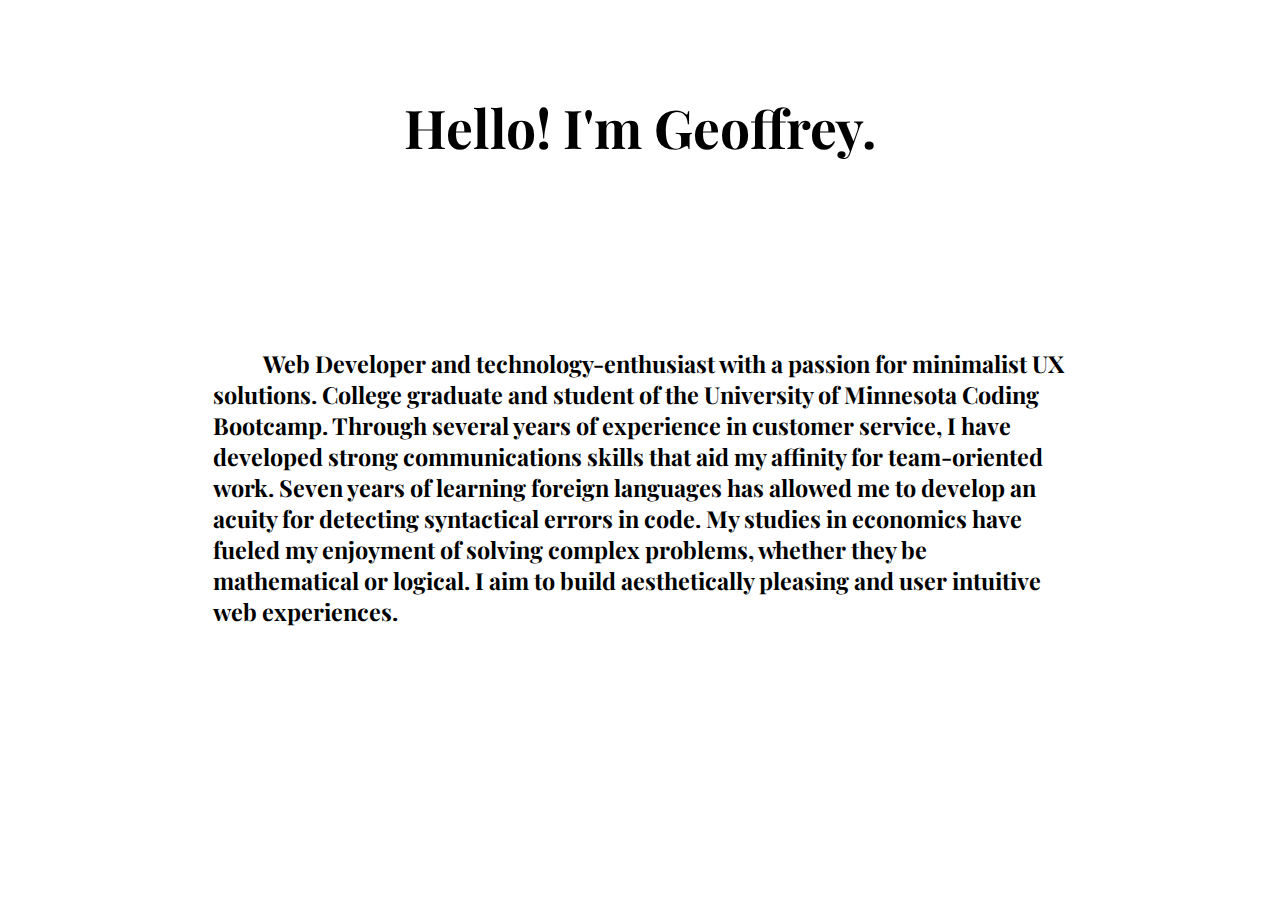
<file: index.html>
<!DOCTYPE html>
<html>
<head>
    <meta charset="utf-8" />
    <meta http-equiv="X-UA-Compatible" content="IE=edge">
    <title>Landing page</title>
    <meta name="viewport" content="width=device-width, initial-scale=1">
    <link rel="stylesheet" type="text/css" media="screen" href="assets/style.css" />
    <link href="https://fonts.googleapis.com/css?family=Playfair+Display" rel="stylesheet">
    <link rel="stylesheet" href="https://use.fontawesome.com/releases/v5.3.1/css/all.css" integrity="sha384-mzrmE5qonljUremFsqc01SB46JvROS7bZs3IO2EmfFsd15uHvIt+Y8vEf7N7fWAU" crossorigin="anonymous">
</head>
<body>
    <!-- Main div -->
    <div class="mainCon">
        <!-- Title div -->
        <div class="header">
            <h1>Hello! I'm Geoffrey.</h1>
        </div>
        
        <!-- Buttons -->
        <ul class="navigation">
            <li><a href="portfolio.html" title="Portfolio"><i class="fas fa-code fa-3x"></i></a></li>
            <li><a href="https://github.com/GeoffreyHanson" target="_blank" title="GitHub"><i class="fab fa-github fa-3x"></i></a></li>            
            <li><a href="index.html" title="About me"><i class="fas fa-user fa-3x"></i></a></li>
            <li><a href="https://www.linkedin.com/in/geoffreykhanson/" target="_blank" title="LinkedIn"><i class="fab fa-linkedin fa-3x"></i></a></li>
            <li><a href="contact.html" title="Contact"><i class="far fa-envelope fa-3x"></i></a></li>
        </ul>
        
        <!-- Mission statement -->
        <div class="missionStatement">
            <h3>Web Developer and technology-enthusiast with a passion for minimalist UX solutions. 
                College graduate and student of the University of Minnesota Coding Bootcamp. 
                Through several years of experience in customer service, I have developed strong communications skills that aid my affinity for team-oriented work. 
                Seven years of learning foreign languages has allowed me to develop an acuity for detecting syntactical errors in code. 
                My studies in economics have fueled my enjoyment of solving complex problems, whether they be mathematical or logical. 
                I aim to build aesthetically pleasing and user intuitive web experiences.
            </h3>
        </div>
    </div>

</body>
</html>
</file>
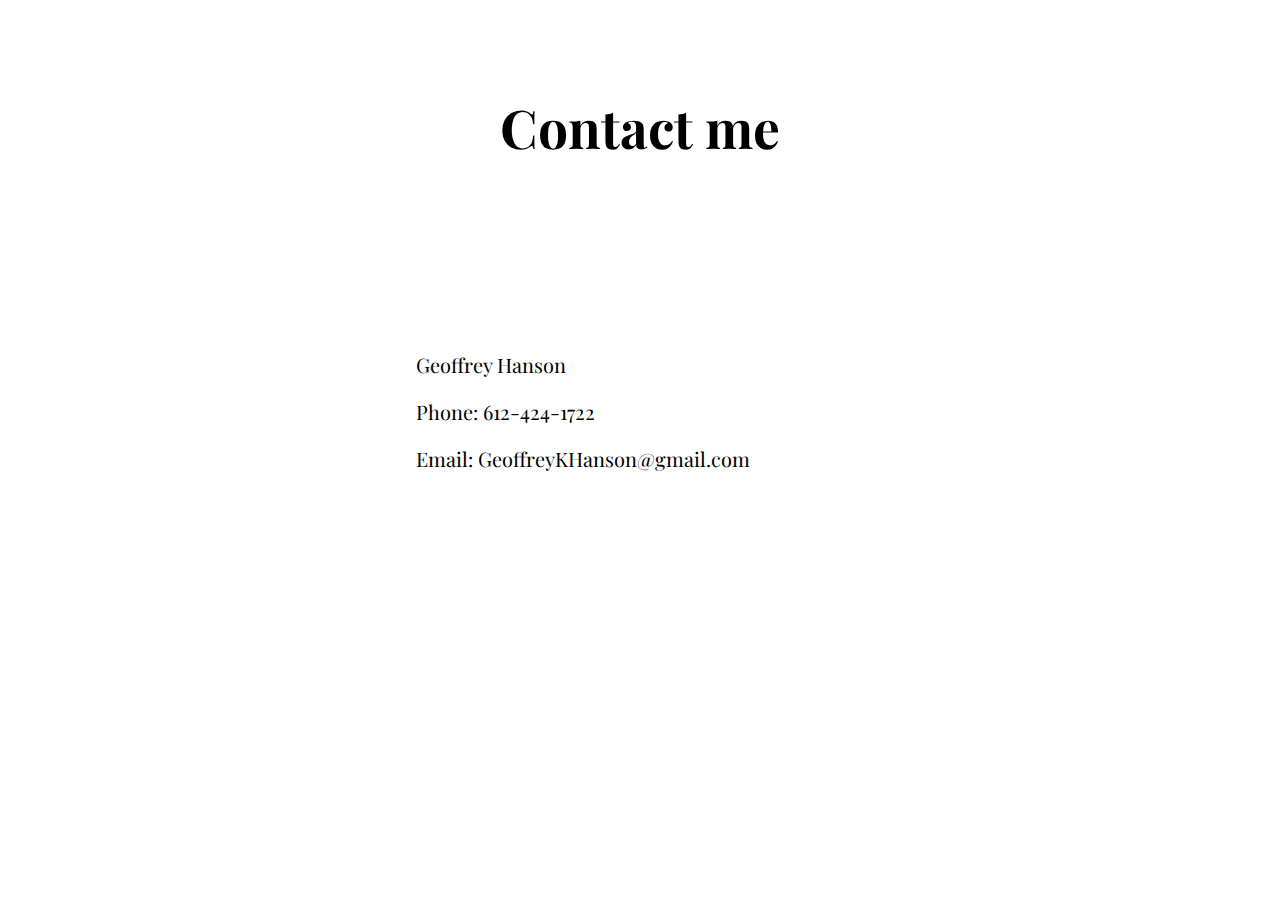
<file: contact.html>
<!DOCTYPE html>
<html>
<head>
    <meta charset="utf-8" />
    <meta http-equiv="X-UA-Compatible" content="IE=edge">
    <title>Contact</title>
    <meta name="viewport" content="width=device-width, initial-scale=1">
    <link rel="stylesheet" type="text/css" media="screen" href="assets/style.css" />
    <link href="https://fonts.googleapis.com/css?family=Playfair+Display" rel="stylesheet">
    <link rel="stylesheet" href="https://use.fontawesome.com/releases/v5.3.1/css/all.css" integrity="sha384-mzrmE5qonljUremFsqc01SB46JvROS7bZs3IO2EmfFsd15uHvIt+Y8vEf7N7fWAU" crossorigin="anonymous">
</head>
<body>
    <!-- Main div -->
    <div class="mainCon">
        <!-- Title div -->
        <div class="header">
            <h1>Contact me</h1>
        </div>
        
        <!-- Buttons -->
        <ul class="navigation">
            <li><a href="portfolio.html" title="Portfolio"><i class="fas fa-code fa-3x"></i></a></li>
            <li><a href="https://github.com/GeoffreyHanson" target="_blank" title="GitHub"><i class="fab fa-github fa-3x"></i></a></li>            
            <li><a href="index.html" title="About me"><i class="fas fa-user fa-3x"></i></a></li>
            <li><a href="https://www.linkedin.com/in/geoffreykhanson/" target="_blank" title="LinkedIn"><i class="fab fa-linkedin fa-3x"></i></a></li>
            <li><a href="contact.html" title="Contact"><i class="far fa-envelope fa-3x"></i></a></li>
        </ul>
        
        <!-- Email Box -->
        <div id="main-container" class="container">
            <section class="main-section">       
              <form id="contact-form">
                <ul>
                  <li>
                    <!-- <label for="name">Name</label>
                    <input type="text" id="name" name="name" required="required"> -->
                    Geoffrey Hanson
                  </li>
                  <li>
                    <!-- <label for="email">Email</label>
                    <input type="email" id="email" name="email" required="required"> -->
                    Phone: 612-424-1722 
                  </li>
                  <li>
                    <!-- <label for="message">Message</label>
                    <textarea id="message" name="message" required="required"></textarea> -->
                    Email: GeoffreyKHanson@gmail.com
                  </li>
                </ul>
                <!-- <input class="submit" type="submit"> -->
              </form>        
            </section>        
          </div>
        
    </div>

</body>
</html>
</file>
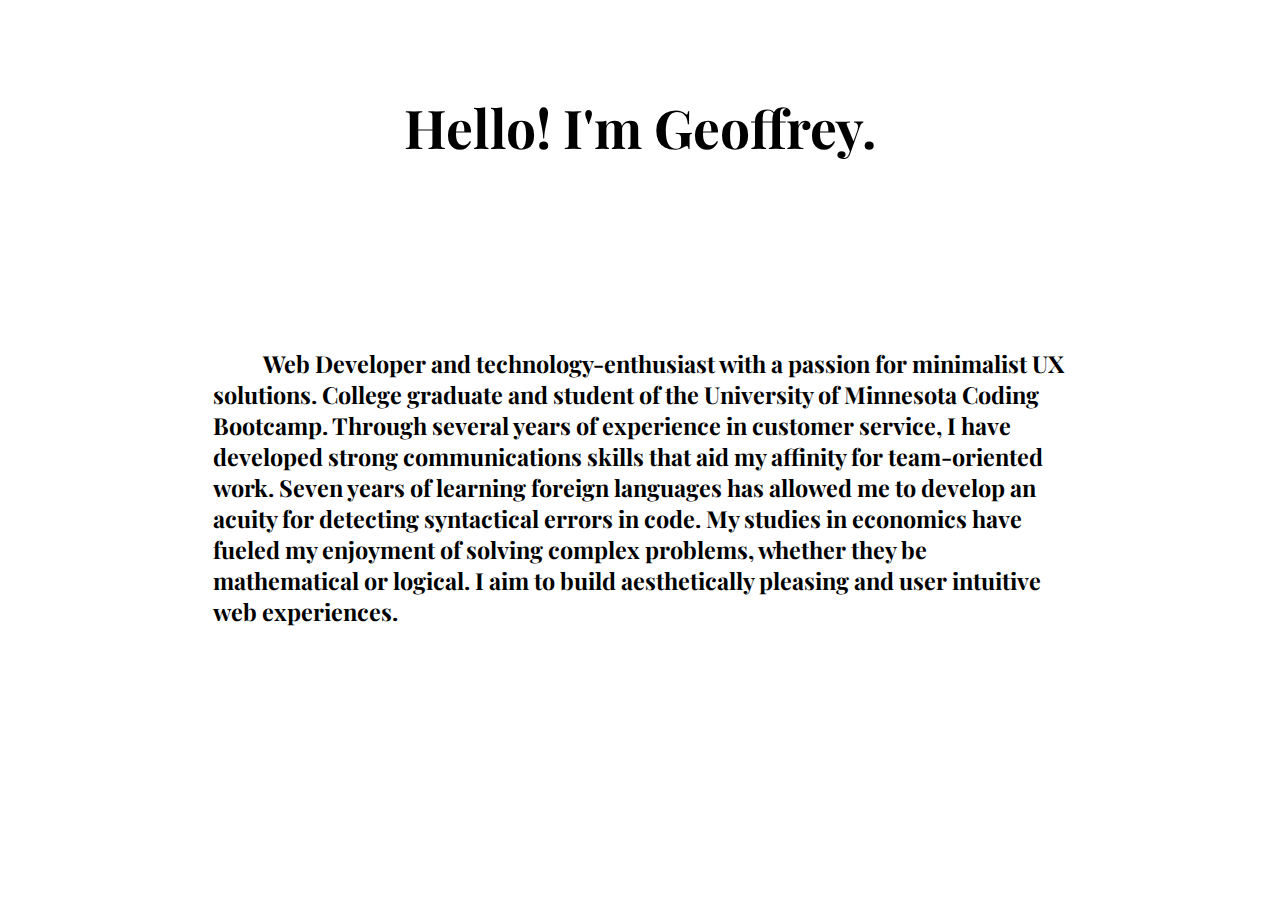
<file: landing.html>
<!DOCTYPE html>
<html>
<head>
    <meta charset="utf-8" />
    <meta http-equiv="X-UA-Compatible" content="IE=edge">
    <title>Landing page</title>
    <meta name="viewport" content="width=device-width, initial-scale=1">
    <link rel="stylesheet" type="text/css" media="screen" href="assets/style.css" />
    <link href="https://fonts.googleapis.com/css?family=Playfair+Display" rel="stylesheet">
    <link rel="stylesheet" href="https://use.fontawesome.com/releases/v5.3.1/css/all.css" integrity="sha384-mzrmE5qonljUremFsqc01SB46JvROS7bZs3IO2EmfFsd15uHvIt+Y8vEf7N7fWAU" crossorigin="anonymous">
</head>
<body>
    <!-- Main div -->
    <div class="mainCon">
        <!-- Title div -->
        <div class="header">
            <h1>Hello! I'm Geoffrey.</h1>
        </div>
        
        <!-- Buttons -->
        <ul class="navigation">
            <li><a href="portfolio.html" title="Portfolio"><i class="fas fa-code fa-3x"></i></a></li>
            <li><a href="https://github.com/GeoffreyHanson" title="GitHub"><i class="fab fa-github fa-3x"></i></a></li>            
            <li><a href="landing.html" title="About me"><i class="fas fa-meh-blank fa-3x"></i></a></li>
            <li><a href="https://www.linkedin.com/in/geoffreykhanson/" title="LinkedIn"><i class="fab fa-linkedin-in fa-3x"></i></a></li>
            <li><a href="contact.html" title="Contact"><i class="fas fa-envelope fa-3x"></i></a></li>
        </ul>
        
        <!-- Mission statement -->
        <div class="missionStatement">
            <h3>Web Developer and technology-enthusiast with a passion for minimalist UX solutions. 
                College graduate and student of the University of Minnesota Coding Bootcamp. 
                Through several years of experience in customer service, I have developed strong communications skills that aid my affinity for team-oriented work. 
                Seven years of learning foreign languages has allowed me to develop an acuity for detecting syntactical errors in code. 
                My studies in economics have fueled my enjoyment of solving complex problems, whether they be mathematical or logical. 
                I aim to build aesthetically pleasing and user intuitive web experiences.
            </h3>
        </div>
    </div>

</body>
</html>
</file>
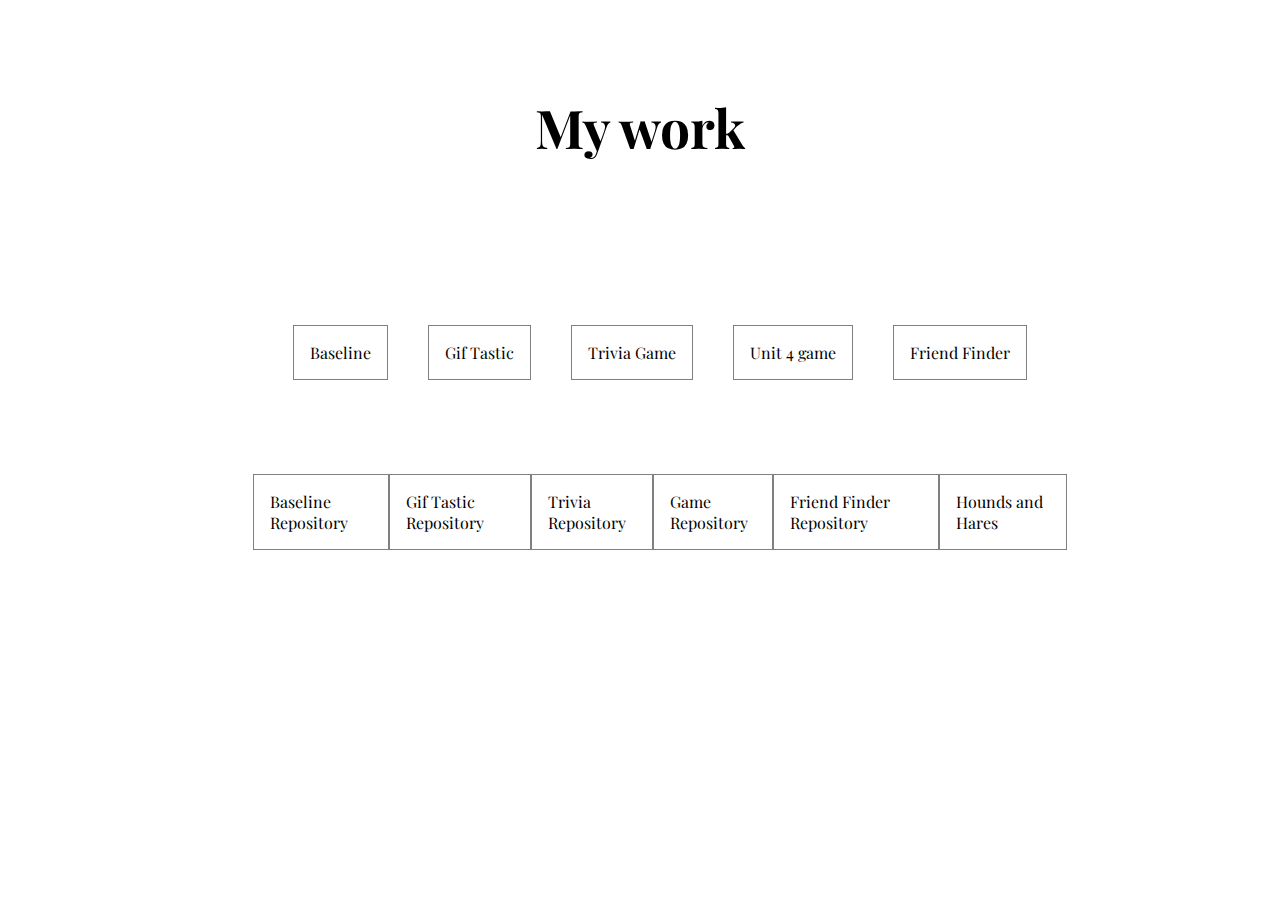
<file: portfolio.html>
<!DOCTYPE html>
<html>
<head>
    <meta charset="utf-8" />
    <meta http-equiv="X-UA-Compatible" content="IE=edge">
    <title>Landing page</title>
    <meta name="viewport" content="width=device-width, initial-scale=1">
    <link rel="stylesheet" type="text/css" media="screen" href="assets/style.css" />
    <link href="https://fonts.googleapis.com/css?family=Playfair+Display" rel="stylesheet">
    <link rel="stylesheet" href="https://use.fontawesome.com/releases/v5.3.1/css/all.css" integrity="sha384-mzrmE5qonljUremFsqc01SB46JvROS7bZs3IO2EmfFsd15uHvIt+Y8vEf7N7fWAU" crossorigin="anonymous">
</head>
<body>
    <!-- Main div -->
    <div class="mainCon">
        <!-- Title div -->
        <div class="header">
            <h1>My work</h1>
        </div>
        
        <!-- Buttons -->
        <ul class="navigation">
            <li><a href="portfolio.html" title="Portfolio"><i class="fas fa-code fa-3x"></i></a></li>
            <li><a href="https://github.com/GeoffreyHanson" target="_blank" title="GitHub"><i class="fab fa-github fa-3x"></i></a></li>            
            <li><a href="index.html" title="About me"><i class="fas fa-user fa-3x"></i></a></li>
            <li><a href="https://www.linkedin.com/in/geoffreykhanson/" target="_blank" title="LinkedIn"><i class="fab fa-linkedin fa-3x"></i></a></li>
            <li><a href="contact.html" title="Contact"><i class="far fa-envelope fa-3x"></i></a></li>
        </ul>
        
        <!-- Work -->
        <div class="work">
            <ul class="navigation">
                <li><a href="https://geoffreyhanson.github.io/Project1/" title="Baseline">Baseline</a></li>
                <li><a href="https://geoffreyhanson.github.io/GifTastic/" title="Gif Tastic">Gif Tastic</a></li>
                <li><a href="https://geoffreyhanson.github.io/TriviaGame/" title="Trivia Game">Trivia Game</a></li>
                <li><a href="https://geoffreyhanson.github.io/unit-4-game/" title="Unit 4 Game">Unit 4 game</a></li>
                <li><a href="https://polar-tor-96758.herokuapp.com/">Friend Finder</a></li>
            </ul>
        </div>

        <!-- GitHub Repositories -->
        <div class="work">
            <ul class="navigation">
                <li><a href="https://github.com/GeoffreyHanson/Project1">Baseline Repository</a></li>
                <li><a href="https://github.com/GeoffreyHanson/GifTastic">Gif Tastic Repository</a></li>
                <li><a href="https://github.com/GeoffreyHanson/TriviaGame">Trivia Repository</a></li>
                <li><a href="https://github.com/GeoffreyHanson/unit-4-game">Game Repository</a></li>
                <li><a href="https://github.com/GeoffreyHanson/FriendFinder">Friend Finder Repository</a></li>
                <li><a href="https://github.com/GeoffreyHanson/project2-2">Hounds and Hares</a></li>
            </ul>
        </div>
    </div>

</body>
</html>
</file>
<file: assets/style.css>
.mainCon {
    display: flex;
    flex-direction: column;
    width: 75%;
    margin: auto; 
}

.mainCon div {
  margin: 5%;
}

.header { 
    flex: 1;
    margin: auto;
    text-align: center;
    font-family: 'Playfair Display', serif;
    font-size: 20pt;
}


@import "compass/css3";

.navigation {
  list-style: none;
  display: flex;
  margin: 0; 
  justify-content: space-evenly;
}

.navigation a {
  text-decoration: none;
  display: block;
  padding: 1em;
  color: black;
}


@media all and (max-width: 800px) {
  .navigation {
    justify-content: space-around;
  }
}

@media all and (max-width: 500px) {
  .navigation {
    -webkit-flex-flow: column wrap;
    flex-flow: column wrap;
    padding: 0;
  }
  
  .navigation a { 
    text-align: center; 
    padding: 10px;
  }

  
  .navigation li:last-of-type a {
    border-bottom: none;
  }
}

/* Landing page */
.missionStatement {
    flex: 1;
    margin: auto;
    font-family: 'Playfair Display', serif;
    font-size: 15pt;
    text-indent: 50px;
}

/* Portfolio */
.work li{
  list-style: none;
  display: flex;
  margin: 0; 
  justify-content: space-evenly;    
  border: 1px grey solid;
  font-family: 'Playfair Display', serif;
}

/* Contact */
#main-container li{
  display: flex;
  list-style: none;
  margin: auto;
  flex-direction: column;
  justify-content: center;
  font-family: 'Playfair Display', serif;
  width: 60%; 
  padding: 10px;
  font-size: 15pt;
}

.submit {
  margin: 0 auto;
  align-self: center;
}
</file>
